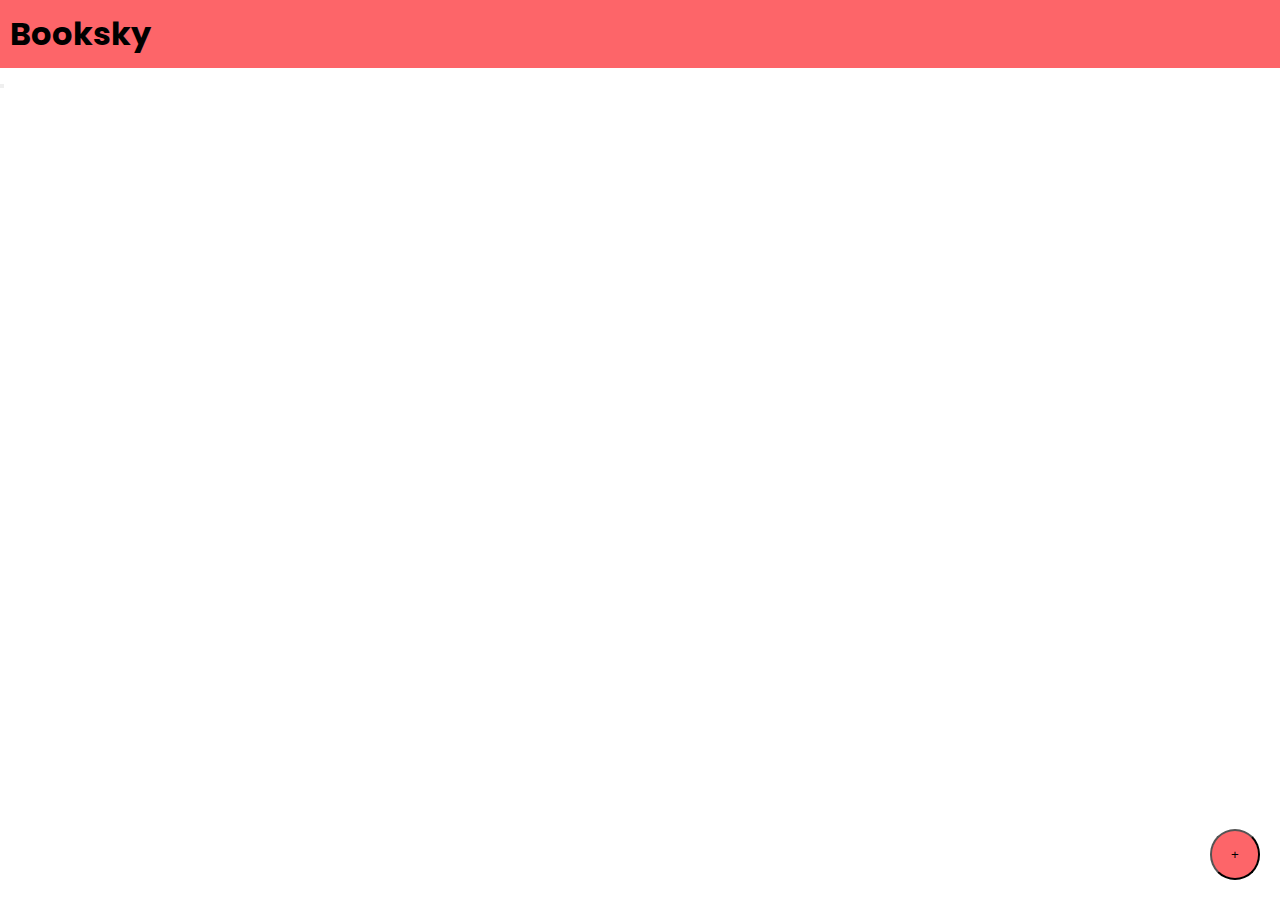
<file: BookExercise/index.html>
<!DOCTYPE html>
<html lang="en">
<head>
    <meta charset="UTF-8">
    <meta name="viewport" content="width=device-width, initial-scale=1.0">
    <title>Document</title>
    <!-- <style>
        .container-2 {
            display: none;
        }
    </style> -->
    <link rel="stylesheet" href="css/style.css">
    <link rel="preconnect" href="https://fonts.googleapis.com">
    <link rel="preconnect" href="https://fonts.gstatic.com" crossorigin>
    <link href="https://fonts.googleapis.com/css2?family=Poppins:ital,wght@0,100;0,200;0,300;0,400;0,500;0,600;0,700;0,800;0,900;1,100;1,200;1,300;1,400;1,500;1,600;1,700;1,800;1,900&display=swap" rel="stylesheet">
</head>

<body>
    <div class="navbar">
        <h1>Booksky</h1>
    </div>
    <button id="showbtn">+</button>
    <button onclick="add()"></button>
    <div id="bookdata">
        <div class="container-2">
                <!-- <label for="bookname">Book Name</label>
                 <input id="bookname">
                 <br>
                 <label for="author">Author Name</label>
                 <input id="author">
                 <br>
                 <label for="discription">Book Discription</label>
                 <input id="discription">
                 <br>
                 <button id="add" onclick="add()">Add</button>
                 <button id="cancel" onclick="cancel()">Cancel</button> -->
                 <div class="content-3">
                    <label for="bookname">Book Name</label>
                    <input id="bookname">
                 </div>
                 <div class="content-3">
                    <label for="author">Author Name</label>
                    <input id="author">
                 </div>
                 <div class="content-3">
                    <label for="discription">Book Discription</label>
                    <input id="discription">
                 </div>
                 <button id="add" onclick="add()">Add</button>
                 <button id="cancel" onclick="cancel()">Cancel</button>
        </div>
    </div>
</body>
<script>
    var showBtn = document.getElementById("showbtn");
    showBtn.addEventListener("click",
    function(){
    document.querySelector(".container-2").style.display = "block";
//     document.body.innerHTML += `<div class="container-2">
//     <label for="bookname">Book Name</label>
//     <input id="bookname">
//     <br>
//     <label for="author">Author Name</label>
//     <input id="author">
//     <br>
//     <label for="discription">Book Discription</label>
//     <input id="discription">
//     <br>
//     <button id="add" onclick="add()">Add</button>
//     <button id="cancel" onclick="cancel()">Cancel</button>
// </div>`
    })
     function add(){
        var mainDiv = document.getElementById("container-2")
        var bookName = document.getElementById("bookname")
        var author = document.getElementById("author")
        var discription = document.getElementById("discription")
        var bookData = document.getElementById("bookdata")
        var container3 = document.createElement("div")
        container3.setAttribute("id","data")

        var head1 = document.createElement("h2")
        head1.textContent = bookName.value
        head1.setAttribute("class", "headone")

        var head2 = document.createElement("h4")
        head2.textContent =  author.value
        head2.setAttribute("class", "headtwo")
                            
        var head3 = document.createElement("p")
        head3.textContent = discription.value
        head3.setAttribute("class", "headthree")
              
        container3.append(head1, head2, head3)
        bookData.append(container3)
                
        bookName.value = null;
        author.value = null;
        discription.value = null;
    }
    function cancel(){
        document.querySelector(".container-2").style.display = "none";
    }
    // document.getElementById("showbtn").addEventListener("click" , () => {
    //     document.querySelector(".container-2").style.display = "block";
    // })
    
</script>
</html>
</file>
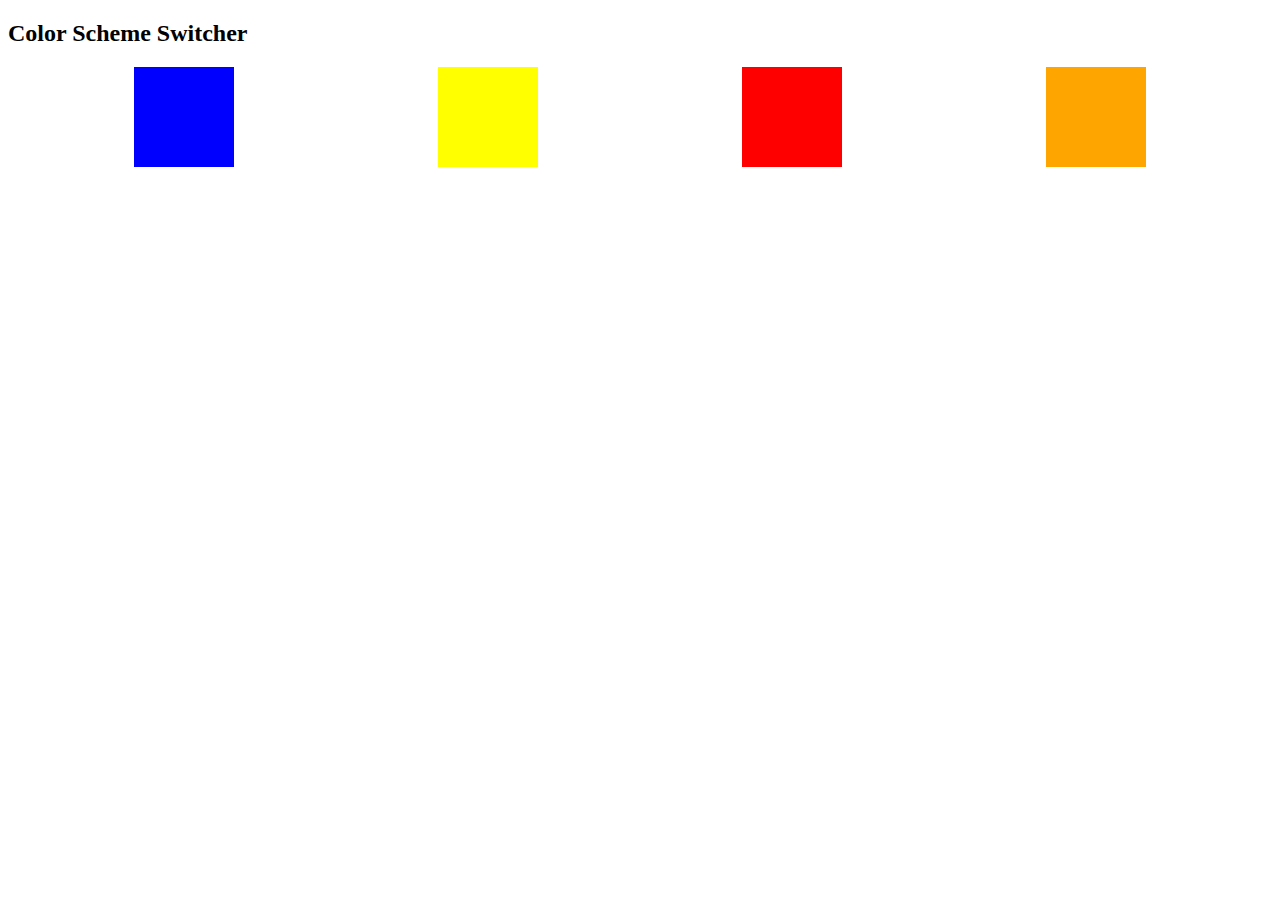
<file: color/index.html>
<!DOCTYPE html>
<html lang="en">
<head>
    <meta charset="UTF-8">
    <meta name="viewport" content="width=device-width, initial-scale=1.0">
    <title>Document</title>
    <link rel="stylesheet" href="style.css">
</head>
<body>
    <h2>Color Scheme Switcher</h2>
    <div id="container2">
        <div id="bluecolor" class="box"></div>
        <div id="yellowcolor" class="box"></div>
        <div id="redcolor" class="box"></div>
        <div id="orangecolor" class="box"></div>
    </div>
</body>
<script>
    // var blueColor = document.getElementById("bluecolor")
    // if(blueColor.addEventListener("click",
    // function(e){
    //         console.log(e.target.id);
    //     // document.querySelector("body").style.backgroundColor = "blue"; 

    // }))
    let divs = document.querySelectorAll(".box")
    // for(let i = 0; i < divs.length ; i++){
    //     console.log(divs[i]);
    // }
    divs.forEach((element) => {
        element.addEventListener("click", function(e){
            // console.log(e.target.id)
            if(e.target.id === "bluecolor"){
                document.querySelector("body").style.backgroundColor = "blue"; 
            }else if(e.target.id === "yellowcolor"){
                document.querySelector("body").style.backgroundColor = "yellow"; 
            }else if(e.target.id === "redcolor"){
                document.querySelector("body").style.backgroundColor = "red"; 
            }else if(e.target.id === "orangecolor"){
                document.querySelector("body").style.backgroundColor = "orange"; 
            }
        })
    })
    divs.forEach((ele) => {
        ele.addEventListener("click" , (e) => {
        })
    })
    divs.forEach((ele) =>{
        if (e.target.id === "bluecolor"){
            document.querySelector("body").style.backgroundColor ="blue";
        }
        else if(e.target.id === "yellowcolor"){
            document.querySelector("body").style.backgroundColor = "yellow";
        }
        else if(e.target.id){
            document.querySelector("body").style.backgroudcolor = "red"
        }
        else if(e.target.id === "orangecolor"){
            document.querySelector("body").style.backgroundColor = "orange"
        }
    })











</script>
</html>
</file>
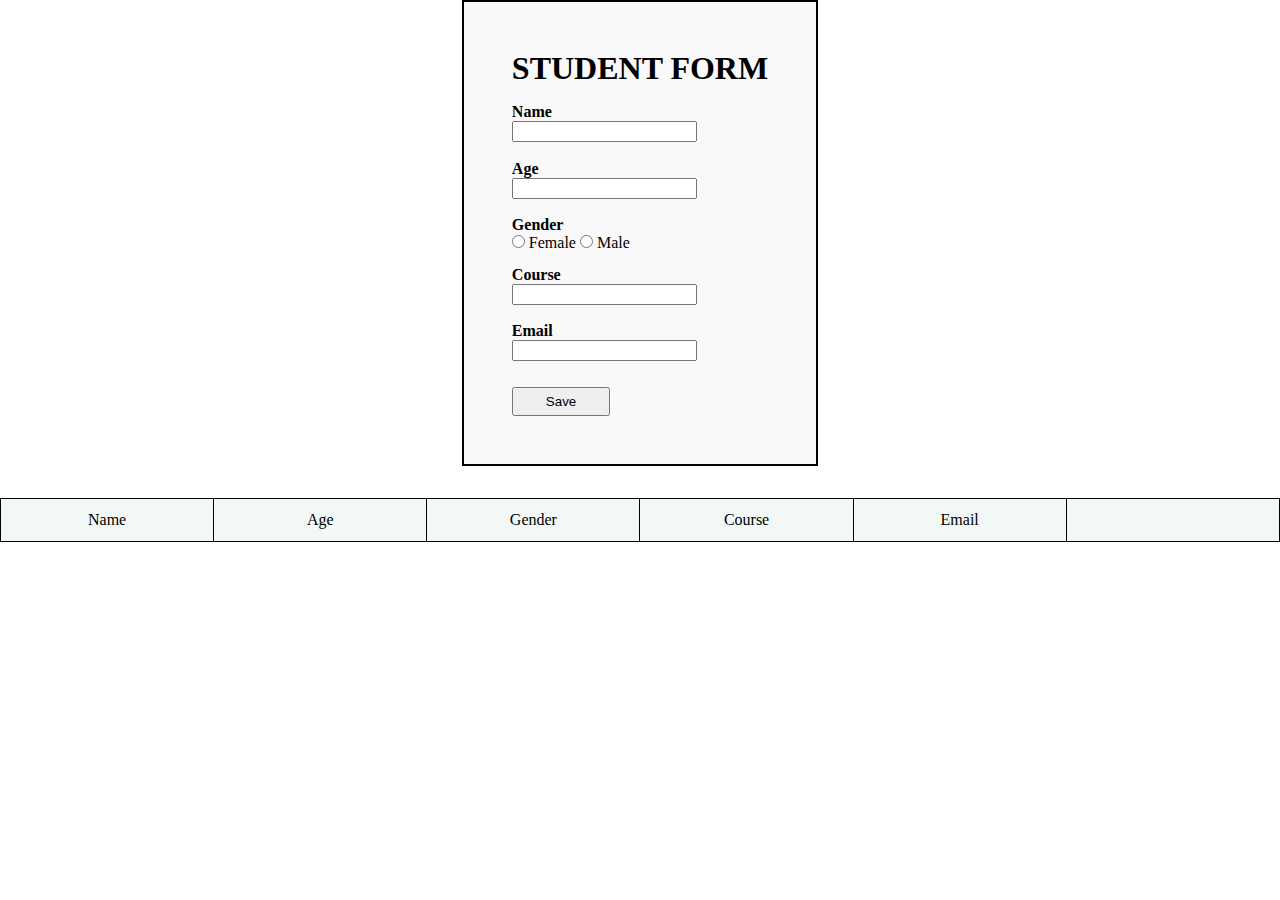
<file: formReg/index.html>
<!DOCTYPE html>
<html lang="en">
<head>
    <meta charset="UTF-8">
    <meta name="viewport" content="width=device-width, initial-scale=1.0">
    <title>Document</title>
    <link rel="stylesheet" href="style.css">
</head>
<body>
    <div class="container">
        <div class="container-box">
            <form action="">
                <h1>STUDENT FORM</h1>

                <h4>Name</h4>
                <input id="name" type="text" required>

                <h4>Age</h4>
                <input id="age" type="number" required>

                <h4>Gender</h4>
                <input id="female" type="radio" value="Female">
                <label for="female">Female</label>

                <input id="male" type="radio" value="Male">
                <label for="male">Male</label>

                <h4>Course</h4>
                <input id="course" type="text" required>

                <h4>Email</h4>
                <input id="email" type="email" required>

                <button id="btn" onclick="savefunction()">Save</button>
            </form>
        </div>
    </div>
    <div class="table-container">
        <div class="table-content">
            <table>
                <thead>
                    <tr>
                        <td>Name</td>
                        <td>Age</td>
                        <td>Gender</td>
                        <td>Course</td>
                        <td>Email</td>
                        <td></td>
                    </tr>
                </thead>
                <tbody id="trdata">
                </tbody>
            </table>
        </div>
    </div>
    <script>
        var names = document.getElementById("name")
        var age = document.getElementById("age")
        var course = document.getElementById("course")
        var email = document.getElementById("email")
        var form = document.querySelector("form");
      form.addEventListener("submit", function(event) {
      event.preventDefault(); 
      savefunction(); 
      }); 
        function savefunction() {
            var gender;
            if (document.getElementById("female").checked) {
                gender = document.getElementById("female").value;
            }
            else if (document.getElementById("male").checked) {
                gender = document.getElementById("male").value
            }
            var tableRow = document.createElement("tr")
            var td1 = document.createElement("td")
            var td2 = document.createElement("td")
            var td3 = document.createElement("td")
            var td4 = document.createElement("td")
            var td5 = document.createElement("td")
            var deletebtn = document.createElement("button")
            td1.textContent = names.value
            td2.textContent = age.value
            td3.textContent = gender
            td4.textContent = course.value
            td5.textContent = email.value
            deletebtn.textContent = "Delete"
            deletebtn.setAttribute("id","delete_Btn")
            deletebtn.addEventListener("click",
            function deleteData(event){
               event.target.parentElement.remove();
            }
            )
            tableRow.append(td1, td2, td3, td4, td5, deletebtn)
            document.querySelector("tbody").append(tableRow)
            names.value = null
            age.value = null
            document.getElementById("male").checked = false;
            document.getElementById("female").checked = false;
            course.value = null
            email.value = null
        }
    </script>
</body>
</html>
</file>
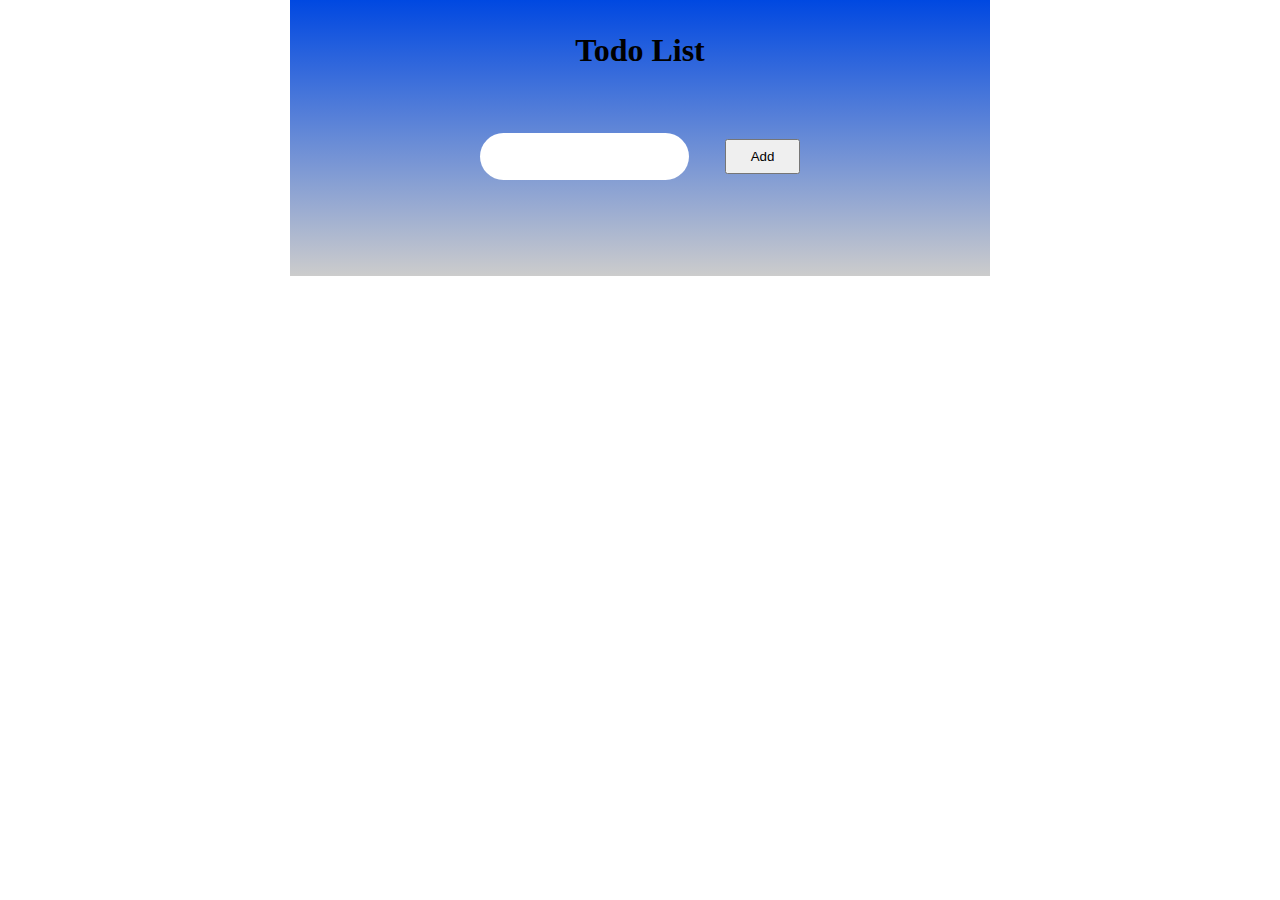
<file: Todo/index.html>
<!DOCTYPE html>
<html lang="en">
<head>
    <meta charset="UTF-8">
    <meta name="viewport" content="width=device-width, initial-scale=1.0">
    <title>Document</title>
    <link rel="stylesheet" href="style.css">
</head>
<body>
    <div class="container">

        <h1>Todo List</h1>

        <input id="input">

        <button id="prim-btn" onclick="add()">Add</button>

        <ul id="list-container">

        </ul>
    </div>
    <!-- button click listener -->
    <!-- <button id="btn">Click me</button> -->
    <script>

        var ul = document.getElementById("list-container")
        var input = document.getElementById("input")
        function add(){
            var listitem = document.createElement("li")
            listitem.setAttribute("class","itemlist");
            // listitem.innerHTML = input.value + "<button style='background-color:blue;border-color:green;' onclick='deleteItem(event)'>Delete</button>"
            listitem.innerHTML = input.value + "<button id='btn' onclick='deleteItem(event)'>Delete</button>"

            ul.append(listitem)

            input.value= "";
        }
        function deleteItem(event){
            event.target.parentElement.remove()
        }
        // addEventListener
        // document.getElementById("btn").addEventListener("click",
        // function(){
        //     alert("Hello");
        // }
        // )
    </script>
</body>
</html>
</file>
<file: BookExercise/css/style.css>
*{
    margin: 0;
    padding: 0;
}
body{
    font-family: "Poppins", sans-serif;
}
.navbar{
    background-color: #FD6569;
    padding: 10px;
}
.container{
    padding: 10px;
}
.book-container{
   padding: 15px;
   width: 25%;
   background-color: black;
   border-radius: 10px;
   color: white;
   margin: 30px;
}
.book-container h2{
    color: #FD6569;
}
.book-container button{
    background-color: #FD6569;
    color: black;
    border-radius: 10px;
    padding-top: 5px;
    padding-bottom: 5px;
    padding-right: 10px;
    padding-right: 10px;
    border: none;
    margin-top: 10px;
}
.add-button{
    background: #FD6569;
    color: black;
    border-bottom: 100%;
    padding-top: 20px;
    padding-bottom: 20px;
    padding-left: 30px;
    padding-right: 30px;
    font-size: 40px;
    position: fixed;
    bottom: 30px;
    right: 30px;
}
input{
    width: 350px;
    height: 30px;
    padding: 7px;
    margin-bottom: 2rem;
    border: none;
    outline: none;
    border-bottom: 1px solid black;
    border-radius: 3px;
}
/* 
textarea{
    width: 350px;
    height: 50px;
    padding: 7px;
    border-radius: 3px;
    border: none;
    outline: none;
} */
label{
    margin-bottom: 2rem;
}
.container-2{
    width: 500px;
}
.container-2{
    background-color: #FD6569;
    padding: 2rem 2rem;
    position: absolute;
    top: 20%;
    left: 50%;
    /* right: 50%; */
    z-index: 3;
}
#add{
    padding: 0.5rem 2rem;
    background-color: black;
    color: white;
}
#cancel{
    padding: 0.5rem 2rem;
    background-color: black;
    color: white; 
}

/* ******************************************* */

#showbtn{
    padding: 1rem 1.2rem;
    border-radius: 50px;
    background-color: #FD6569;
    position: absolute;
    bottom: 20px;
    right: 20px;
}
#containerone{
    background-color: #FD6569;
}
.container-2{
   margin: auto;
   margin-top: 4rem;
   display: none;
}
#data{
    background-color: #f9f9f9;
    border: 1px solid black;
    border-radius: 7px;
    margin-bottom: 40px;
    width: 400px;
    padding: 1rem 1rem;
}
.headone{
    font-size: 30px;
    font-weight: 600;
    margin-bottom: 0.5rem;
    color: black;
}
.headtwo{
    font-size: 20px;
    font-weight: 500;
    margin-bottom: 0.5rem;
}
.headthree{
    font-size: 13px;
    font-weight: 400;
    color: #1e1e1e;
}
#bookdata{
    display: flex;
    justify-content: space-between;
    flex-wrap: wrap;
    margin-right: 12%;
    margin-left: 12%;
    
}
#data{
    flex-basis: 40%;
    /* margin-right: ; */
}
/* 
.container-3{
    position: relative;
}

input{
    position: absolute;
    right: 1px;
} */

.content-3{
    display: flex;
    justify-content: space-between;
    align-items: center;
}
</file>
<file: color/style.css>
#container2{
    display: flex;
    justify-content: space-between;
    align-items: center;
    width: 80%;
    margin-right: auto;
    margin-left: auto;
}
.box{
    width: 100px;
    height: 100px;
   
}
#bluecolor{
    background-color: blue;
    
}
#yellowcolor{
    background-color: yellow;

}
#redcolor{
    background-color: red;

}
#orangecolor{
    background-color: orange;

}
</file>
<file: formReg/style.css>
*{
    margin: 0;
}
.container{
    /* background-color: chocolate; */
    display: flex;
    justify-content: center;
    align-items: center;
}
.container-box{
    background-color: #f9f9f9;
    padding: 3rem;
    border: 2px solid black;
    margin-bottom: 2rem;
}
h1{
    margin-bottom: 1rem;
}
h3{
    padding-bottom: 0.5rem;
}
#btn{
    display: block;
    /* margin-left: auto;
    margin-right: auto; */
    margin-top: 0.5rem;
    padding: 0.3rem 2rem;
}
table, th, td{
    border: 1px solid black;
    border-collapse: collapse;
}
table{
    width: 100%;
}
th{
    height: 30px;
    vertical-align: top;
}
td{
    height: 40px;
    text-align: center;  
}
input{
    margin-bottom: 1.1rem;
}
#delete_Btn{
    width: 100%;
    padding-top: 0.4rem;
    padding-bottom: 0.4rem;
    /* margin: auto 0; */
    margin-top: auto;
    margin-bottom: auto;
    background-color: chocolate;
    outline: none;
    border: none;
}
.table-container{
    background-color: #f2f8f5;
}
td{
    width: 16.666%; 
    word-break: break-all;
}
</file>
<file: Todo/style.css>
*{
    margin: 0;
    padding: 0;
    box-sizing: border-box;
}
.container{
    text-align: center;
    padding: 2rem 2rem;
    background-color: rgb(0, 72, 255);
    background: linear-gradient(rgba(0,72,225),rgba(0,0,0,0.2));
    width: 700px;
    height: auto;
    margin-left: auto;
    margin-right: auto;
}
h1{
    margin-bottom: 4rem;
}
input{
    padding: 1rem;
}
#prim-btn{
    padding: 0.5rem 1.5rem;
    margin-left: 2rem;
}
ul{
    text-decoration: none;
    list-style: none;
}
#list-container{
    margin-top: 4rem;
}
#btn {
    padding: 0.5rem 1.5rem;
    margin-left: 2rem;
}
.itemlist {
    color: black;
}
.itemlist{
    margin-bottom: 2rem;
    display: flex;
    justify-content: space-between;
    align-items: center;
}
input{
    border-radius: 50px;
    border: none;
    outline: none;
    
    /* box-shadow: 5px 5px 5px solid(0,0,0,0.); */ 
}
</file>
